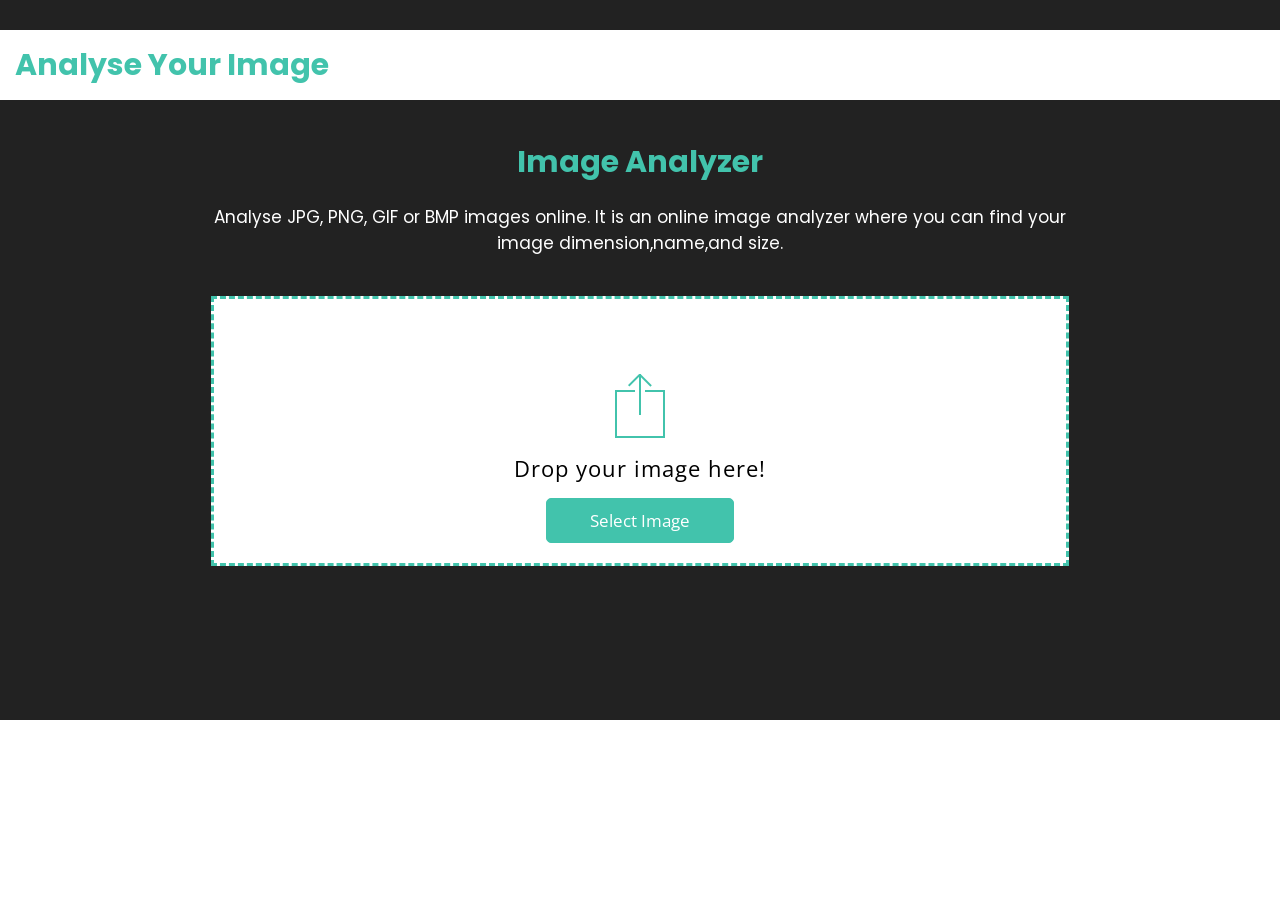
<file: index.html>
<!DOCTYPE html>
<html lang="en">
  <head>
    <meta charset="UTF-8" />
    <meta name="viewport" content="width=device-width, initial-scale=1.0" />
    <title>Image analyzer</title>
    <link rel="stylesheet" href="resize.css" />
    <link rel="preconnect" href="https://fonts.gstatic.com" />
    <link
      href="https://fonts.googleapis.com/css2?family=Open+Sans&display=swap"
      rel="stylesheet"
    />
    <link
      rel="stylesheet"
      href="https://stackpath.bootstrapcdn.com/font-awesome/4.7.0/css/font-awesome.min.css"
    />
    <link
      href="https://fonts.googleapis.com/css2?family=Poppins:wght@400;500&display=swap"
      rel="stylesheet"
    />
  </head>
  <body>
    <div class="container">
      <div class="container-head">
        <div class="head-wrap"><h3 class="logo">Analyse Your Image</h3></div>
      </div>
      <div class="content">
        <div class="content_row">
          <h2>Image analyzer</h2>
          <p id="para">
            Analyse JPG, PNG, GIF or BMP images online. It is an online image
            analyzer where you can find your image dimension,name,and size.
          </p>
        </div>
        <div class="drop_container" onclick="getaccess()">
          <div class="content_row2">
            <img src="ico-frame-upload.png" class="icon" alt="image" />
            <p class="drop">Drop your image here!</p>
            <input
              type="file"
              name="select image"
              id="file"
              onchange="Showimage(event)"
            />
          </div>
          <div class="content_row3">
            <div class="imgcontainer">
              <img id="image" class="image" width="100px" height="57px" />
            </div>
            <div id="filename"></div>
            <div id="dimension"></div>
            <div id="filesize"></div>
          </div>
          <span id="button">select image</span>
        </div>
        <i
          class="fa fa-times"
          id="closebtn"
          onclick="closeme()"
          aria-hidden="true"
        ></i>
      </div>
    </div>
    <script>
      function getaccess() {
        console.log("get");
        document.getElementById("file").click();
      }
      function Showimage(event) {
        var file = document.getElementById("file");
        var row2 = document.getElementsByClassName("content_row2")[0];
        var row3 = document.getElementsByClassName("content_row3")[0];
        if (file) {
          row2.style.display = "none";
          row3.style.display = "block";
          document.getElementById("closebtn").style.display = "block";
        } else {
          row2.style.display = "flex";
          row3.style.display = "none";
          document.getElementById("closebtn").style.display = "none";
        }
        var image = document.getElementById("image");
        console.log("content");
        image.src = URL.createObjectURL(event.target.files[0]);
        console.log(event);
        image.onload = function () {
          var width = image.naturalWidth;
          var height = image.naturalHeight;
          document.getElementById("dimension").innerHTML =
            width + " " + "X" + " " + height;
          console.log({ image, a: image.naturalWidth, b: image.naturalHeight });
        };
        var filename = document.getElementById("file").files[0].name;
        document.getElementById("filename").innerHTML = filename;
        var filesize = document.getElementById("file").files[0].size;
        var files = (filesize / 1024).toFixed(2);
        document.getElementById("filesize").innerHTML = files + "kb";
      }
      function closeme() {
        var row2 = document.getElementsByClassName("content_row2")[0];
        var row3 = document.getElementsByClassName("content_row3")[0];
        var close = document.getElementById("closebtn");
        if (close) {
          console.log("close");
          row2.style.display = "flex";
          row3.style.display = "none";
          close.style.display = "none";
          document.getElementById("file").value = "";
        } else {
          consloe.log("elsr");
          row2.style.display = "none";
          row3.style.display = "flex";
          document.getElementById("closebtn").style.display = "block";
        }
      }
    </script>
  </body>
</html>
</file>
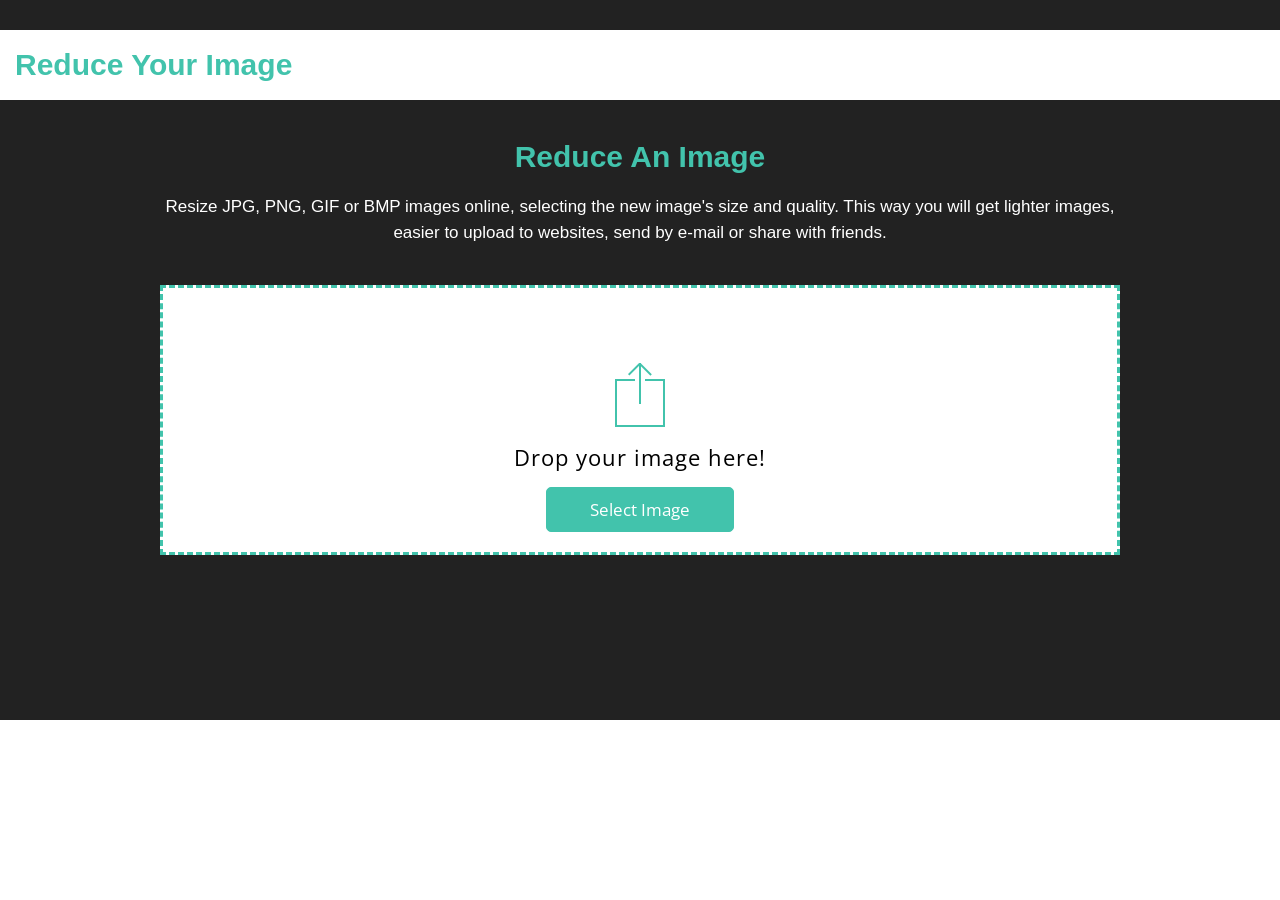
<file: resize.html>
<!DOCTYPE html>
<html lang="en">
  <head>
    <meta charset="UTF-8" />
    <meta name="viewport" content="width=device-width, initial-scale=1.0" />
    <title>Document</title>
    <link rel="stylesheet" href="resize.css" />
    <link rel="preconnect" href="https://fonts.gstatic.com" />
    <link
      href="https://fonts.googleapis.com/css2?family=Open+Sans&display=swap"
      rel="stylesheet"
    />
    <link
      rel="stylesheet"
      href="https://stackpath.bootstrapcdn.com/font-awesome/4.7.0/css/font-awesome.min.css"
    />
  </head>
  <body>
    <div class="container">
      <div class="container-head">
        <div class="head-wrap"><h3 class="logo">Reduce Your Image</h3></div>
      </div>
      <div class="content">
        <div class="content_row">
          <h2>Reduce an Image</h2>
          <p id="para">
            Resize JPG, PNG, GIF or BMP images online, selecting the new image's
            size and quality. This way you will get lighter images, easier to
            upload to websites, send by e-mail or share with friends.
          </p>
        </div>
        <div class="drop_container" onclick="getaccess()">
          <div class="content_row2">
            <img src="ico-frame-upload.png" class="icon" alt="image" />
            <p class="drop">Drop your image here!</p>
            <input
              type="file"
              name="select image"
              id="file"
              onchange="Showimage(event)"
            />
          </div>
          <div class="content_row3">
            <div class="imgcontainer">
              <img id="image" class="image" width="100px" height="57px" />
            </div>
            <div id="filename"></div>
            <div id="dimension"></div>
            <div id="filesize"></div>
          </div>
          <span id="button">select image</span>
        </div>
        <i
          class="fa fa-times"
          id="closebtn"
          onclick="closeme()"
          aria-hidden="true"
        ></i>
      </div>
    </div>
  </body>
  <script>
    function getaccess() {
      console.log("get");
      document.getElementById("file").click();
    }
    function Showimage(event) {
      var file = document.getElementById("file");
      var row2 = document.getElementsByClassName("content_row2")[0];
      var row3 = document.getElementsByClassName("content_row3")[0];
      if (file) {
        row2.style.display = "none";
        row3.style.display = "block";
        document.getElementById("closebtn").style.display = "block";
      } else {
        row2.style.display = "flex";
        row3.style.display = "none";
        document.getElementById("closebtn").style.display = "none";
      }
      var image = document.getElementById("image");
      console.log("content");
      image.src = URL.createObjectURL(event.target.files[0]);
      console.log(event);
      image.onload = function () {
        var width = image.naturalWidth;
        var height = image.naturalHeight;
        document.getElementById("dimension").innerHTML =
          width + " " + "X" + " " + height;
        console.log({ image, a: image.naturalWidth, b: image.naturalHeight });
      };
      var filename = document.getElementById("file").files[0].name;
      document.getElementById("filename").innerHTML = filename;
      var filesize = document.getElementById("file").files[0].size;
      var files = (filesize / 1024).toFixed(2);
      document.getElementById("filesize").innerHTML = files + "kb";
    }
    function closeme() {
      var row2 = document.getElementsByClassName("content_row2")[0];
      var row3 = document.getElementsByClassName("content_row3")[0];
      var close = document.getElementById("closebtn");
      if (close) {
        console.log("close");
        row2.style.display = "flex";
        row3.style.display = "none";
        document.getElementById("closebtn").style.display = "none";
        document.getElementById("file").value = "";
      } else {
        row2.style.display = "none";
        row3.style.display = "flex";
        document.getElementById("closebtn").style.display = "block";
      }
    }
  </script>
</html>
</file>
<file: resize.css>
* {
  box-sizing: border-box;
  margin: 0;
  padding: 0;
}
body {
  width: 100vw;
  height: 100vh;
  font-family: "Open Sans", "Sans-serif";
}
.container {
  width: 100%;
  height: 80%;
  background-color: #222222;
  align-items: center;
  display: flex;
  flex-direction: column;
}
.container-head {
  width: 100%;
  height: 70px;
  background-color: white;
  text-transform: capitalize;
  color: #222222;
  padding: 10px 0px;
  font-family: sans-serif;
  position: sticky;
  top: 30px;
}
.head-wrap {
  width: 100%;
  height: 50px;
  display: flex;
  align-items: center;
  /* margin-left: 10px;
  margin-right: 10px; */
  padding: 0px 15px;
}
.logo {
  font-size: 30px;
  text-align: center;
  color: #42c3ac;
  font-family: sans-serif;
  cursor: pointer;
  font-family: "Poppins", sans-serif;
}
.para1 {
  font-size: 14px;
  font-family: sans-serif;
}
span {
  font-weight: bold;
}
.content {
  display: flex;
  flex-direction: column;
  align-items: center;
}
.content_row {
  width: 75%;
  margin-top: 35px;
  /* background-color: red; */
}
h2 {
  font-size: 30px;
  margin: 35px 0 20px;
  text-align: center;
  color: #42c3ac;
  font-family: "Poppins", sans-serif;
  text-transform: capitalize;
}
#para {
  font-size: 17px;
  margin-bottom: 25px;
  font-family: "Poppins", sans-serif;
  color: white;
  line-height: 1.5;
  text-align: center;
}
.drop_container {
  background-color: white;
  width: 75%;
  height: 270px;
  border: 3px dashed #42c3ac;
  cursor: pointer;
  margin-top: 15px;
  padding: 20px;
  display: flex;
  flex-direction: column;
  justify-content: flex-end;
  align-items: center;
  position: relative;
}
.content_row3 {
  display: none;
  width: 110px;
  height: 160px;
  margin-bottom: 20px;
  border: 1px solid #42c3ac;
}
.content_row2 {
  background-color: white;
  width: 100%;
  cursor: pointer;
  display: flex;
  flex-direction: column;
  align-items: center;
}
#file {
  display: none;
}
.icon {
  height: 66px;
  cursor: pointer;
}
.drop {
  margin: 15px 0px;
  font-size: 22px;
  font-family: "Open Sans", sans-serif;
  font-weight: 400;
  letter-spacing: 1px;
  cursor: pointer;
  white-space: nowrap;
}
#button {
  font-size: 17px;
  background-color: #42c3ac;
  font-weight: 400;
  padding: 10px 43px;
  border-radius: 5px;
  border: 1px solid #42c3ac;
  text-transform: capitalize;
  color: white;
  font-family: "Open Sans", sans-serif;
  cursor: pointer;
  outline: none;
}

.imgcontainer {
  padding: 20px 2px;
  text-align: center;
}
.image {
  object-fit: contain;
}
#filename {
  width: 108px;
  padding: 2px;
  font-size: 11px;
  text-align: center;
  white-space: nowrap;
  text-overflow: ellipsis;
  overflow: hidden;
  background-color: #42c3ac;
  color: white;
}
#dimension {
  width: 108px;
  padding: 2px;
  font-size: 11px;
  text-align: center;
  white-space: nowrap;
  background-color: white;
  color: #42c3ac;
}
#filesize {
  width: 108px;
  padding: 2px;
  font-size: 11px;
  text-align: center;
  white-space: nowrap;
  background-color: #42c3ac;
  color: white;
}
#closebtn {
  width: 26px;
  height: 26px;
  border-radius: 50%;
  background-color: #ddd;
  position: relative;
  bottom: 260px;
  text-align: center;
  left: 55px;
  padding: 4px 6px;
  transition: all 0.1s;
  display: none;
  cursor: pointer;
}
#closebtn:hover {
  transform: scale(1.1);
  background-color: #bbb;
}
</file>
